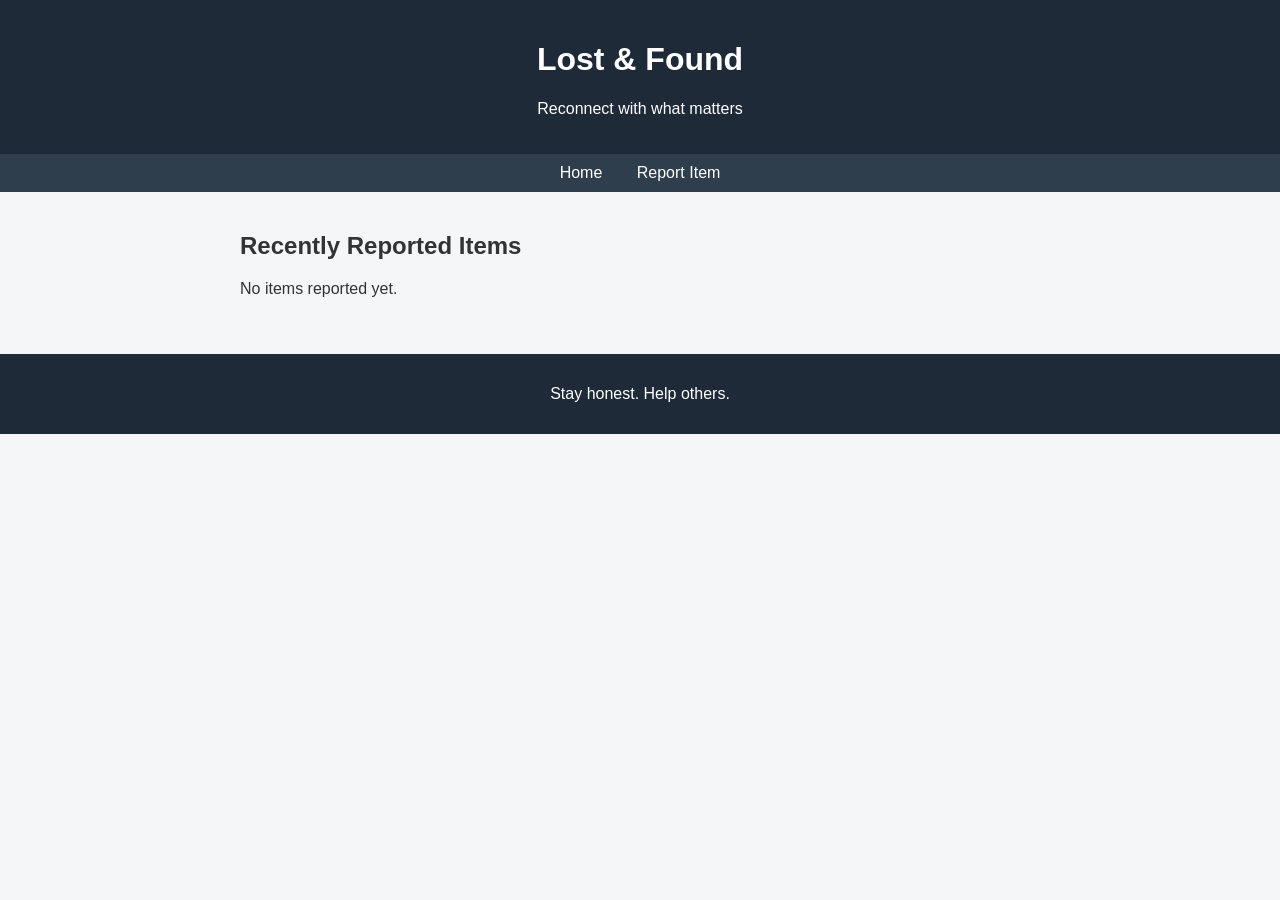
<file: index.html>
<!DOCTYPE html>
<html lang="en">
<head>
  <meta charset="UTF-8">
  <title>Lost & Found</title>
  <link rel="stylesheet" href="style.css">
</head>
<body>

<header>
  <h1>Lost & Found</h1>
  <p>Reconnect with what matters</p>
</header>

<nav>
  <a href="index.html">Home</a>
  <a href="report.html">Report Item</a>
</nav>

<section class="container">
  <h2>Recently Reported Items</h2>
  <div id="itemsList"></div>
</section>

<footer>
  <p>Stay honest. Help others.</p>
</footer>

<script>
const items = JSON.parse(localStorage.getItem("lostItems")) || [];
const container = document.getElementById("itemsList");

if(items.length === 0){
  container.innerHTML = "<p>No items reported yet.</p>";
}

items.reverse().forEach(item => {
  const div = document.createElement("div");
  div.className = "card";

  div.innerHTML = `
    <h3>${item.type === "Lost" ? "❌ Lost" : "✅ Found"} - ${item.name}</h3>
    <p><strong>Description:</strong> ${item.desc}</p>
    <p><strong>Location:</strong> ${item.location}</p>
    <p><strong>Date:</strong> ${item.date}</p>
  `;

  container.appendChild(div);
});
</script>

</body>
</html>
</file>
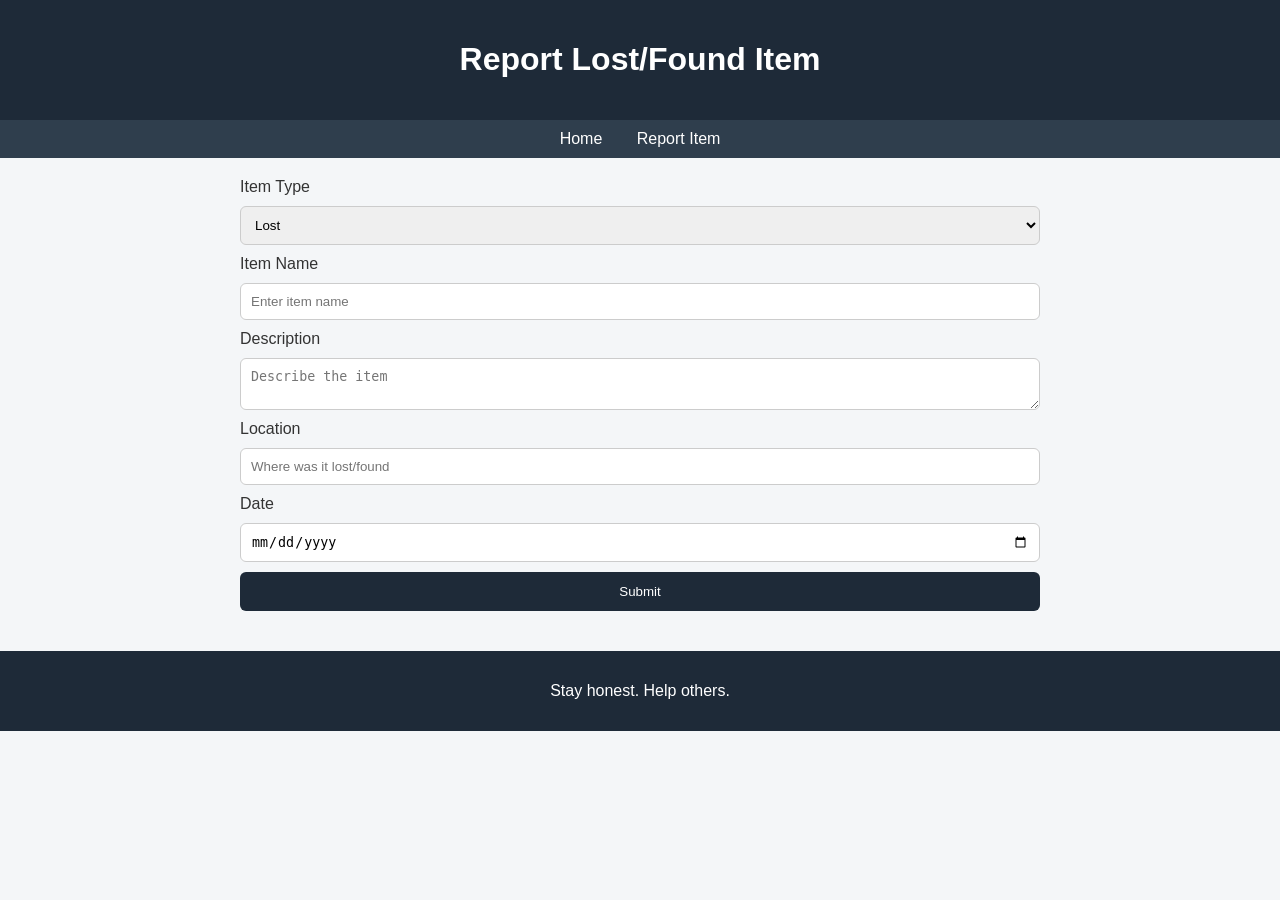
<file: report.html>
<!DOCTYPE html>
<html lang="en">
<head>
  <meta charset="UTF-8">
  <title>Report Item</title>
  <link rel="stylesheet" href="style.css">
</head>
<body>

<header>
  <h1>Report Lost/Found Item</h1>
</header>

<nav>
  <a href="index.html">Home</a>
  <a href="report.html">Report Item</a>
</nav>

<section class="container">
  <form onsubmit="handleSubmit(event)">
    
    <label>Item Type</label>
    <select id="type">
      <option>Lost</option>
      <option>Found</option>
    </select>

    <label>Item Name</label>
    <input type="text" id="name" placeholder="Enter item name" required>

    <label>Description</label>
    <textarea id="desc" placeholder="Describe the item" required></textarea>

    <label>Location</label>
    <input type="text" id="location" placeholder="Where was it lost/found" required>

    <label>Date</label>
    <input type="date" id="date" required>

    <button type="submit">Submit</button>
  </form>
</section>

<footer>
  <p>Stay honest. Help others.</p>
</footer>

<script>
function handleSubmit(event) {
  event.preventDefault();

  const item = {
    type: document.getElementById("type").value,
    name: document.getElementById("name").value,
    desc: document.getElementById("desc").value,
    location: document.getElementById("location").value,
    date: document.getElementById("date").value
  };

  let items = JSON.parse(localStorage.getItem("lostItems")) || [];
  items.push(item);
  localStorage.setItem("lostItems", JSON.stringify(items));

  alert("Item submitted successfully!");

  document.querySelector("form").reset();
}
</script>

</body>
</html>
</file>
<file: style.css>
body {
  font-family: 'Segoe UI', sans-serif;
  margin: 0;
  background: #f4f6f8;
  color: #333;
}

header {
  background: #1e2a38;
  color: white;
  text-align: center;
  padding: 20px;
}

nav {
  background: #2f3e4d;
  text-align: center;
  padding: 10px;
}

nav a {
  color: white;
  margin: 0 15px;
  text-decoration: none;
}

nav a:hover {
  text-decoration: underline;
}

.container {
  padding: 20px;
  max-width: 800px;
  margin: auto;
}

.card {
  background: white;
  padding: 15px;
  margin: 15px 0;
  border-radius: 10px;
  box-shadow: 0 4px 8px rgba(0,0,0,0.08);
  transition: transform 0.2s ease;
}

.card:hover {
  transform: scale(1.03);
}

form {
  display: flex;
  flex-direction: column;
}

input, textarea, select {
  margin: 10px 0;
  padding: 10px;
  border-radius: 6px;
  border: 1px solid #ccc;
}

button {
  background: #1e2a38;
  color: white;
  padding: 12px;
  border: none;
  border-radius: 6px;
  cursor: pointer;
}

button:hover {
  background: #34495e;
}

footer {
  text-align: center;
  padding: 15px;
  background: #1e2a38;
  color: white;
  margin-top: 20px;
}
</file>
